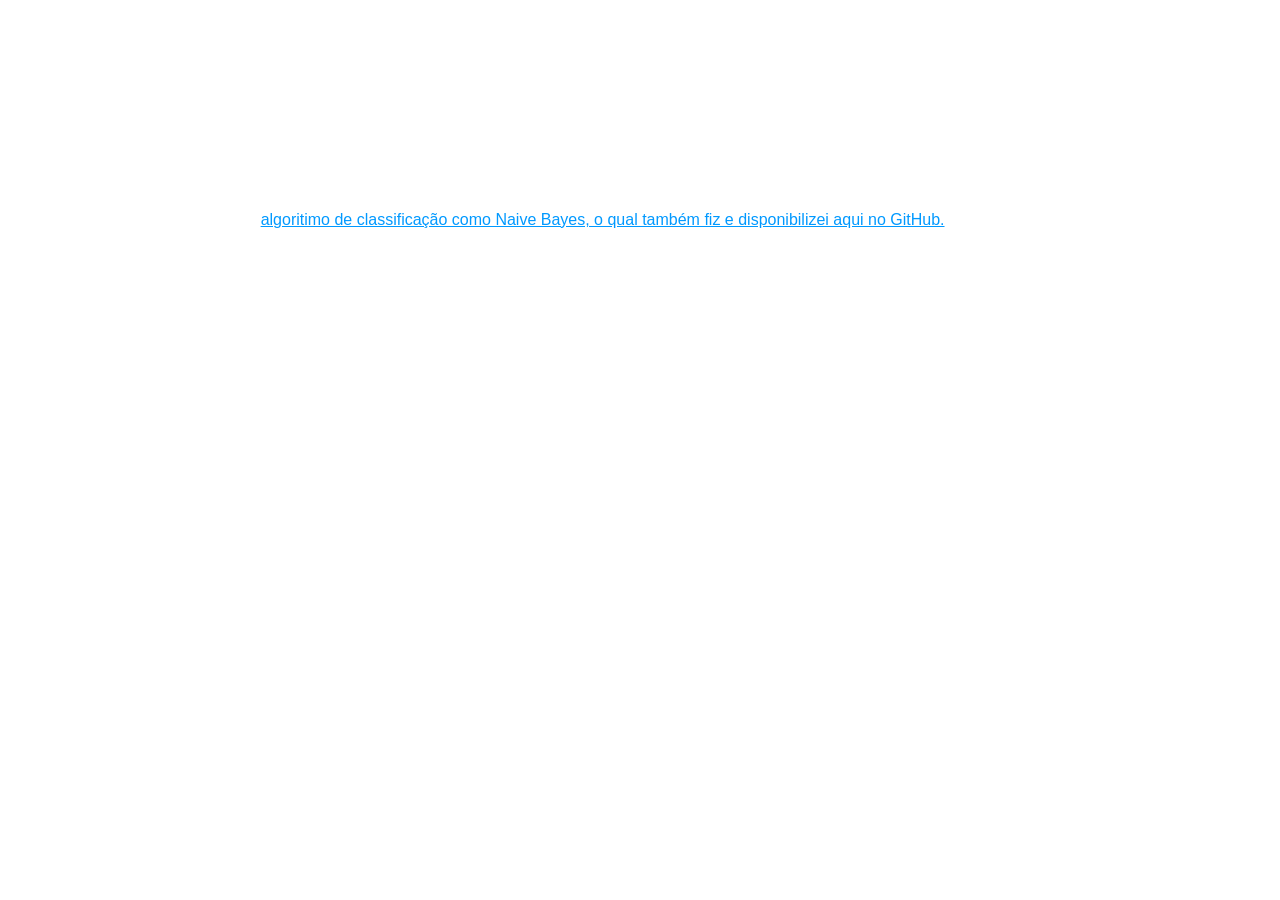
<file: res/html/dataset.html>
<!DOCTYPE html>
<html lang="pt-BR">

<head>
    <link rel="stylesheet" href="../css/dataset.css">
    <meta charset="UTF-8">
    <meta name="viewport" content="width=device-width, initial-scale=1.00">
</head>

<body>
    <h1>
        Um breve tutorial para utilizar:
    </h1>
    <p>
        Adicione textos e defina um valor ao K , este K significa a quantidade de agrupamentos que serão geradas. Se por
        exemplo eu inserir dois, o algoritimo vai tentar agrupar todos os textos em dois grupos, tais grupos irão conter
        os textos que possuem mais proximidade. Atente-se ao detalhe de não fornecer um K maior do que a quantidade de
        textos, você não pode tentar agrupar 3 textos em 4 grupos, isso resultará em falhas.
    </p>
    <p>
        Aqui está um exemplo de uso: Insira alguns textos que abordam sobre tecnologia, culinária e moda, (3 de cada
        está bom). Feito isso defina o K como 3 (isto definirá para o algoritimo que os textos deverão ser agrupados em
        3 grupos distintos), após isso clique no botão para realizar o agrupamento, se houver a quantidade necessária de
        dados juntamente com uma boa qualidade dos mesmos, o algoritimo será capaz de agrupar cada texto de forma
        correta.
    </p>
    <p>
        Observação: O K-Means é um algoritimo de aprendizado não supervisionado, o que quer dizer que, diferente do
        Naive Bayes por exemplo, ele não recebe nem retorna os títulos de cada grupo de forma personalizada, ele
        retornará a palavra "Cluster-" seguida do número respectivo, para identificar sobre o que aquele Cluster é, é
        necessária leitura manual de seu conteúdo, ou a utilização de um
        <a href="https://github.com/Adriel007/php-naive-bayes" target="_blank">
            algoritimo de classificação como Naive Bayes, o qual também fiz e disponibilizei aqui no
            GitHub.
        </a>
    </p>
    <h4>
        Para melhor experiência, recomendo seguir estes seguintes itens:
        <ul>
            <li>Evite colocar textos com poucas palavras.</li>
            <li>Quanto mais frases um texto tiver e quanto mais campos de textos você conseguir preencher melhor.</li>
            <li>O agrupamento se dá por proximidade semântica.</li>
        </ul>
    </h4>
</body>

</html>
</file>
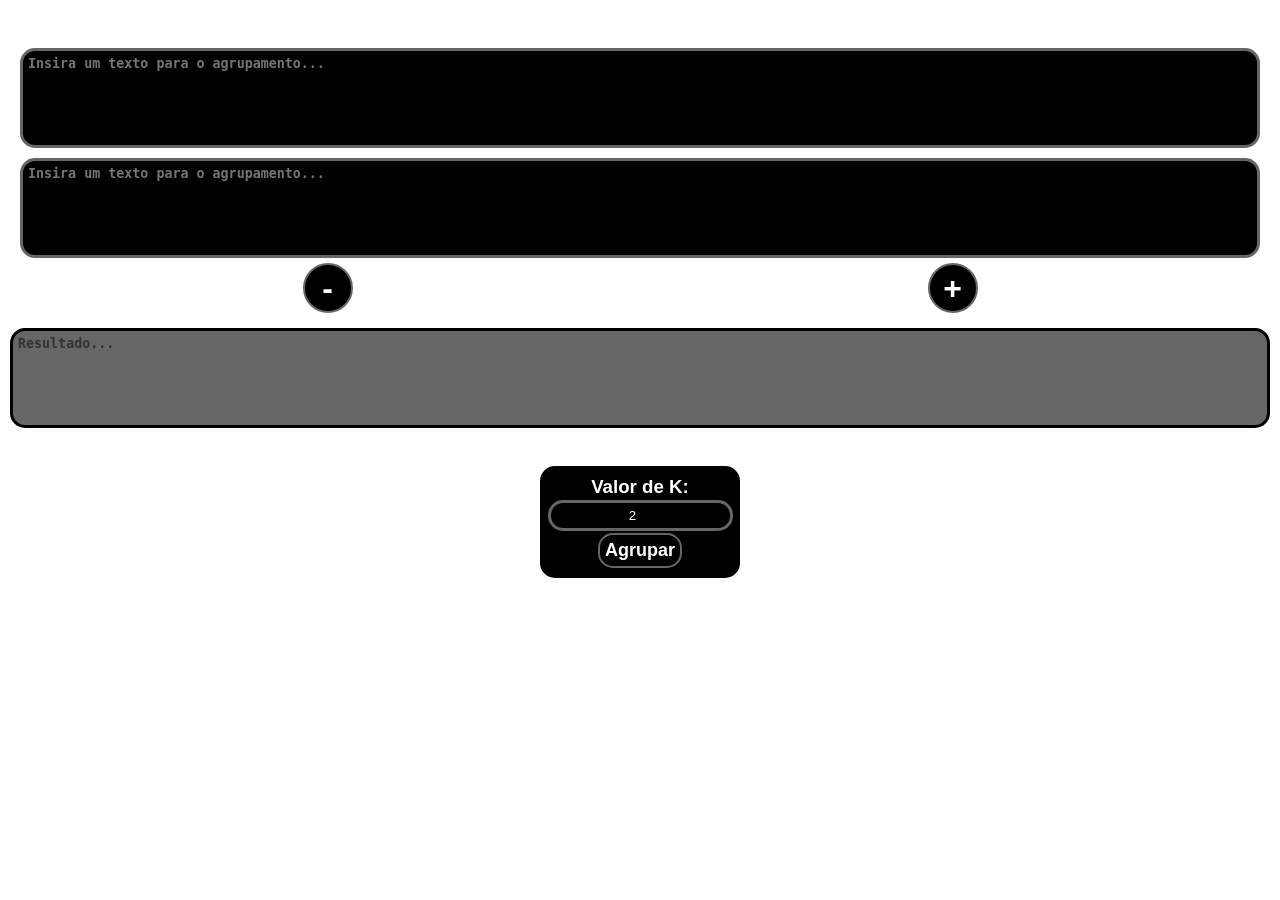
<file: res/html/generator.html>
<!DOCTYPE html>
<html lang="pt-BR">

<head>
    <!--iframe caching, be careful-->
    <link rel="stylesheet" href="../css/generator.css?version123">
    <script defer src="../javascript/generator.js?version123"></script>
    <meta charset="UTF-8">
    <meta name="viewport" content="width=device-width, initial-scale=1.00">
</head>

<body>
    <h2>Textos:</h2>
    <div class="div-textareas">
        <div>
            <textarea placeholder="Insira um texto para o agrupamento..."></textarea>
            <textarea placeholder="Insira um texto para o agrupamento..."></textarea>
        </div>
        <div>
            <button onclick="removeTextArea()">-</button>
            <button onclick="newTextArea()">+</button>
        </div>
    </div>
    <textarea readonly placeholder="Resultado..."></textarea>

    <h2>Configurações:</h2>
    <div class="div-classify">
        <h3>Valor de K:</h3>
        <input type="number" placeholder="Ex: 2" min="2" value="2" id="k">
        <button onclick="send()">Agrupar</button>
    </div>

</body>

</html>
</file>
<file: res/css/dataset.css>
* {
    box-sizing: border-box;
    margin: 0;
    padding: 0;
}

html,
body {
    width: 100%;
    height: 100%;
}

body {
    font-family: Arial, Helvetica, sans-serif;
    color: #fff;
}

p {
    margin: 10px 0 10px 0;
}

a,
a:visited,
a:active {
    color: #0099ff;
}

ul {
    margin: 10px;
    margin-left: 50px;
}

strong {
    color: red;
}
</file>
<file: res/css/generator.css>
* {
    box-sizing: border-box;
    margin: 0;
    padding: 0;
}

html,
body {
    width: 100%;
    height: 100%;
}

body {
    font-family: Arial, Helvetica, sans-serif;
    background-color: transparent;
    color: #fff;
    display: flex;
    align-items: center;
    flex-direction: column;
    padding: 5px;
}

.div-textareas {
    display: flex;
    flex-direction: row;
    flex-wrap: wrap;
    width: 100%;
    justify-content: space-around;
    align-items: center;
    height: fit-content;
}

.div-textareas {
    padding: 7px;
    display: flex;
    flex-direction: column;
    border: solid 3px #fff;
    border-radius: 15px;
}

.div-textareas div {
    display: flex;
    flex-direction: row;
    flex-wrap: wrap;
    align-items: center;
    justify-content: space-around;
    width: 100%;
    height: fit-content;
}


.div-textareas div textarea,
.div-classify textarea {
    background-color: #000;
    border: solid 3px #666;
}

.div-textareas div button {
    width: 50px;
    height: 50px;
    font-size: 2em;
    border-radius: 50%;
}

input {
    background-color: #000;
    color: #fff;
    padding: 5px;
    border-radius: 15px;
    border: solid 3px #666;
    margin: 2px;
    text-align: center;
}

textarea {
    background-color: #666;
    color: #fff;
    padding: 5px;
    border-radius: 15px;
    border: solid 3px #000;
    margin: 5px;
    width: 100%;
    resize: none;
    height: auto;
    min-height: 100px;
    font-weight: bold;
}

textarea[readonly] {
    width: calc(100% - 10px);
}

textarea[readonly]::placeholder {
    color: #333;
}

.div-classify {
    background-color: #000;
    width: 200px;
    height: fit-content;
    padding: 10px;
    border-radius: 15px;
    margin: 5px;
    display: flex;
    align-items: center;
    justify-content: center;
    flex-direction: column;
}

button {
    background-color: #000;
    color: #fff;
    padding: 5px;
    font-size: large;
    font-weight: bold;
    outline: 0;
    border-radius: 15px;
    border: 2px solid #666;
}

button:hover {
    cursor: pointer;
}
</file>
